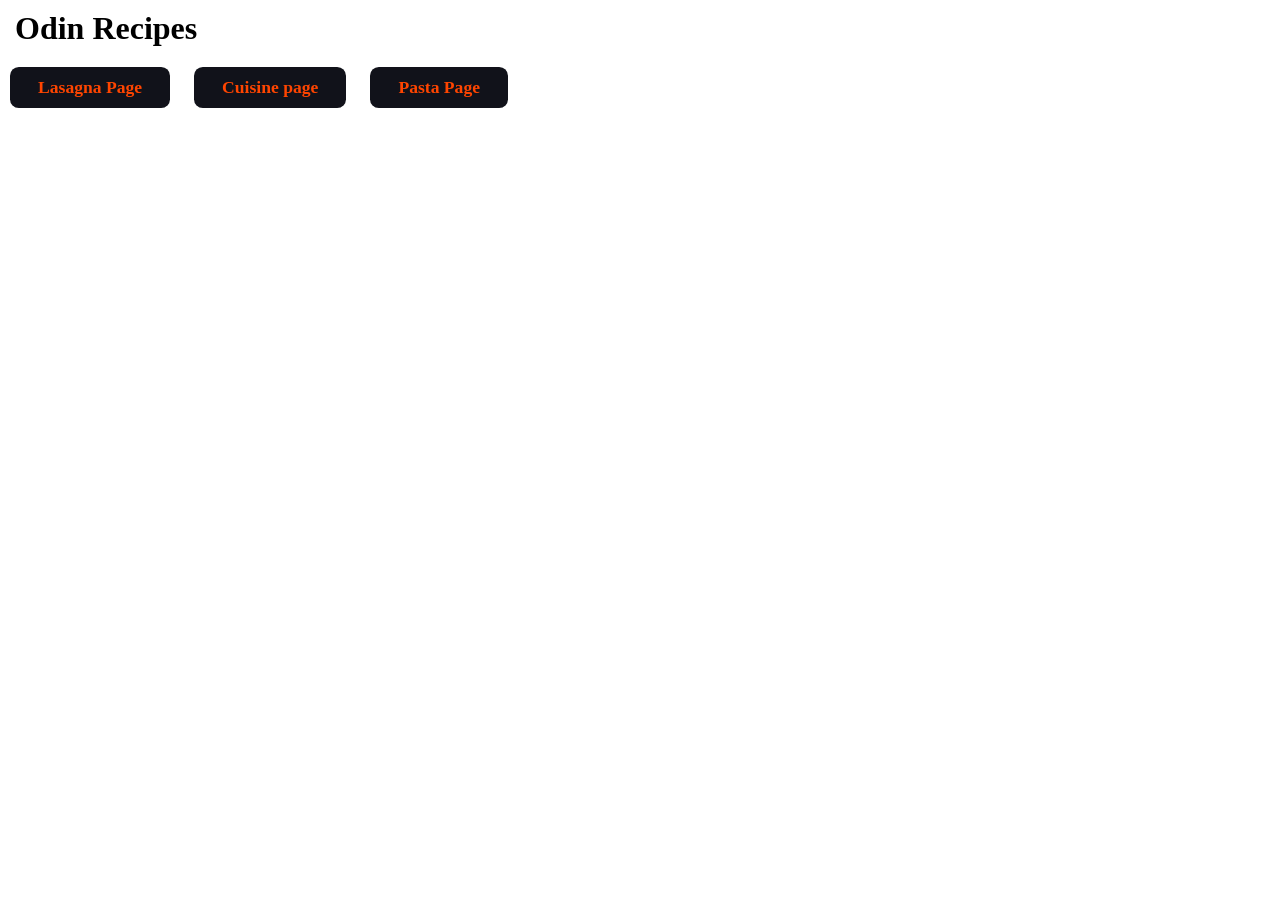
<file: index.html>
<!DOCTYPE html>
<html lang="en">
<head>
  <meta charset="UTF-8">
  <meta name="viewport" content="width=device-width, initial-scale=1.0">
  <title>Odin Recipes</title>
  <link rel="icon" type="image" href="finishDish.jpg" />
   <link rel="stylesheet" href="CSS_Folder/Style.css">
</head>
<body>
  <h1 class="heading-txt">Odin Recipes</h1>

  <ul class="unOrder-list">
    <li><a href="recipes/lasagna.html" class="link-page">Lasagna Page</a></li>
    <li><a href="recipes/cuisine.html" class="link-page">Cuisine page</a></li>
    <li><a href="recipes/pasta.html" class="link-page">Pasta Page</a></li>
  </ul>
</body>
</html>
</file>
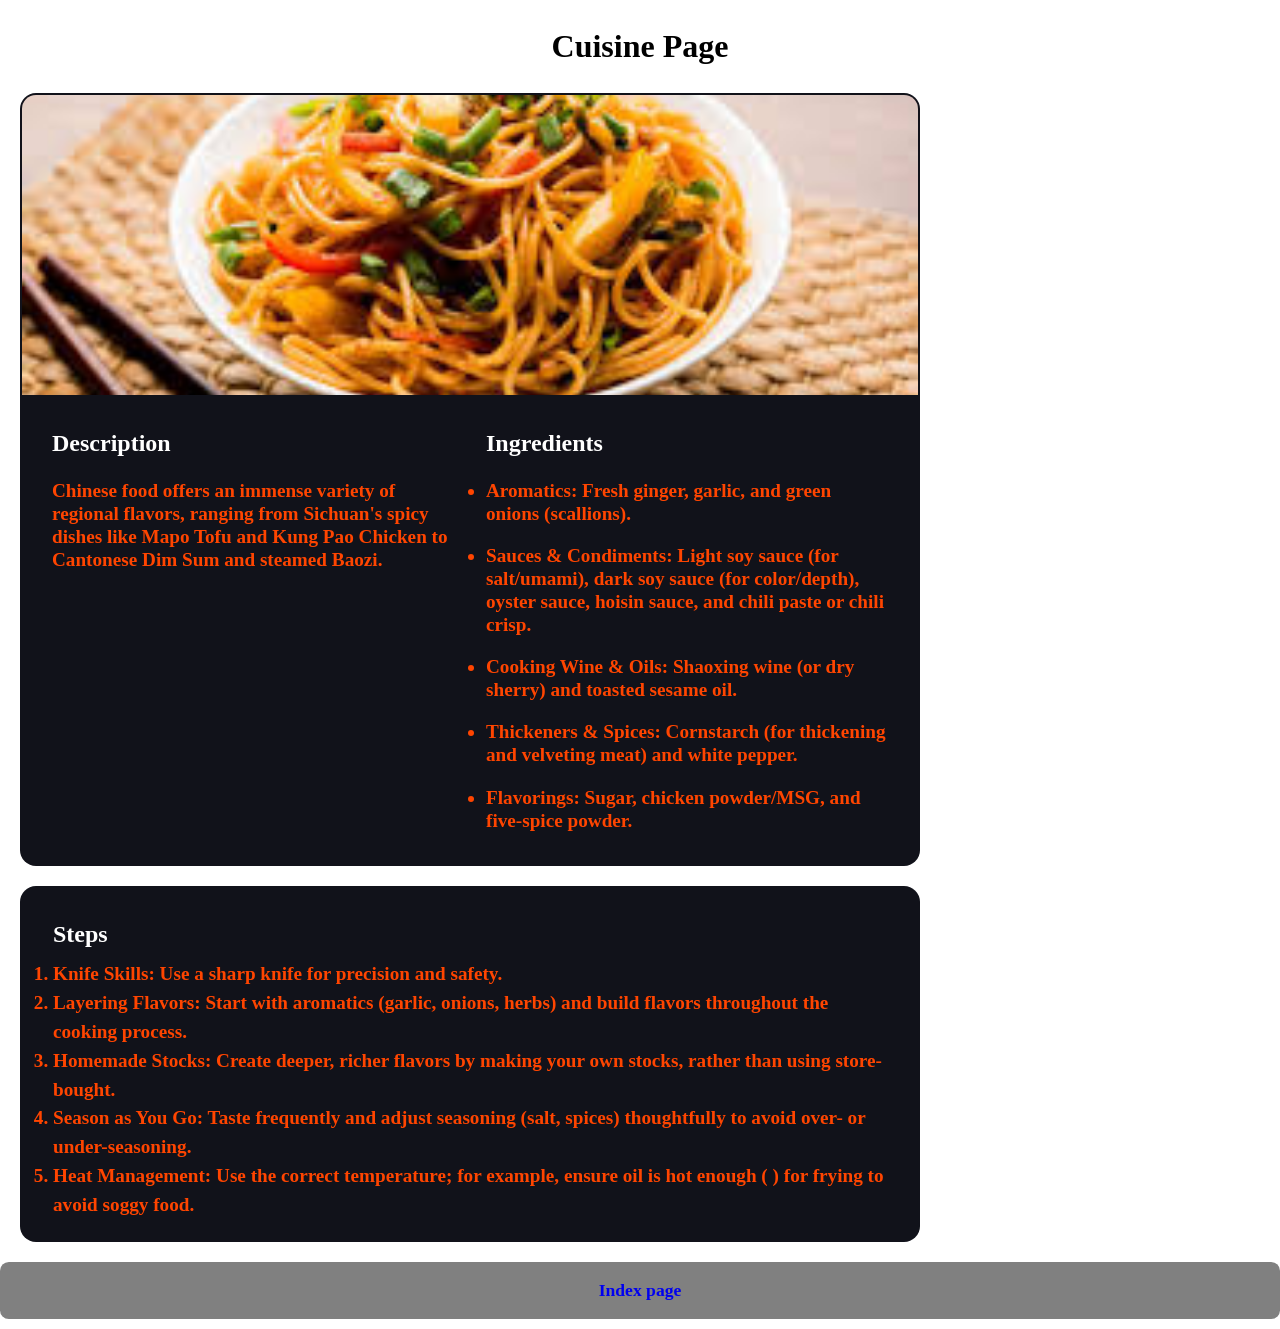
<file: recipes/cuisine.html>
<!DOCTYPE html>
<html lang="en">
<head>
  <meta charset="UTF-8">
  <meta name="viewport" content="width=device-width, initial-scale=1.0">
  <title>Cuisine Page</title>
  <link rel="icon" type="image" href="../finishDish.jpg" />
  <link rel="stylesheet" href="../CSS_Folder/Style.css">
</head>
<body>
  <h1 class="header">Cuisine Page</h1>
  
  <section class="container">
   <img src="../Image_folder/download (1).jpeg" alt="cuisine dish"  class="image-dish">

   <main class="description_list">
    <section class="first_list">
    <h2>Description</h2>
    <p>Chinese food offers an immense variety of regional flavors, ranging from Sichuan's spicy dishes like Mapo Tofu and Kung Pao Chicken to Cantonese Dim Sum and steamed Baozi. </p>
    </section>

   <!-- ingredients -->
   <section class="first_list">
    <h2>Ingredients</h2>
    <ul>
     <li>Aromatics: Fresh ginger, garlic, and green onions (scallions).</li>
     <li>Sauces & Condiments: Light soy sauce (for salt/umami), dark soy sauce (for color/depth), oyster sauce, hoisin  sauce, and chili paste or chili crisp.</li>
     <li>Cooking Wine & Oils: Shaoxing wine (or dry sherry) and toasted sesame oil.</li>
     <li>Thickeners & Spices: Cornstarch (for thickening and velveting meat) and white pepper.</li>
     <li>Flavorings: Sugar, chicken powder/MSG, and five-spice powder.</li>
    </ul>
    </section>
   </section>
  </main>

  <!-- steps to prepare cuisine -->
   <section class="steps-list">
   <h2>Steps</h2>
   <ol>
    <li>Knife Skills: Use a sharp knife for precision and safety.</li>
    <li>Layering Flavors: Start with aromatics (garlic, onions, herbs) and build flavors throughout the cooking process.</li>
    <li>Homemade Stocks: Create deeper, richer flavors by making your own stocks, rather than using store-bought.</li>
    <li>Season as You Go: Taste frequently and adjust seasoning (salt, spices) thoughtfully to avoid over- or under-seasoning.</li>
    <li>Heat Management: Use the correct temperature; for example, ensure oil is hot enough (
) for frying to avoid soggy food.</li>
  </ol>
  </section>
    <section class="link-text">
     <a href="../index.html" class="link">Index page</a>
    </section>
</body>
</html>
</file>
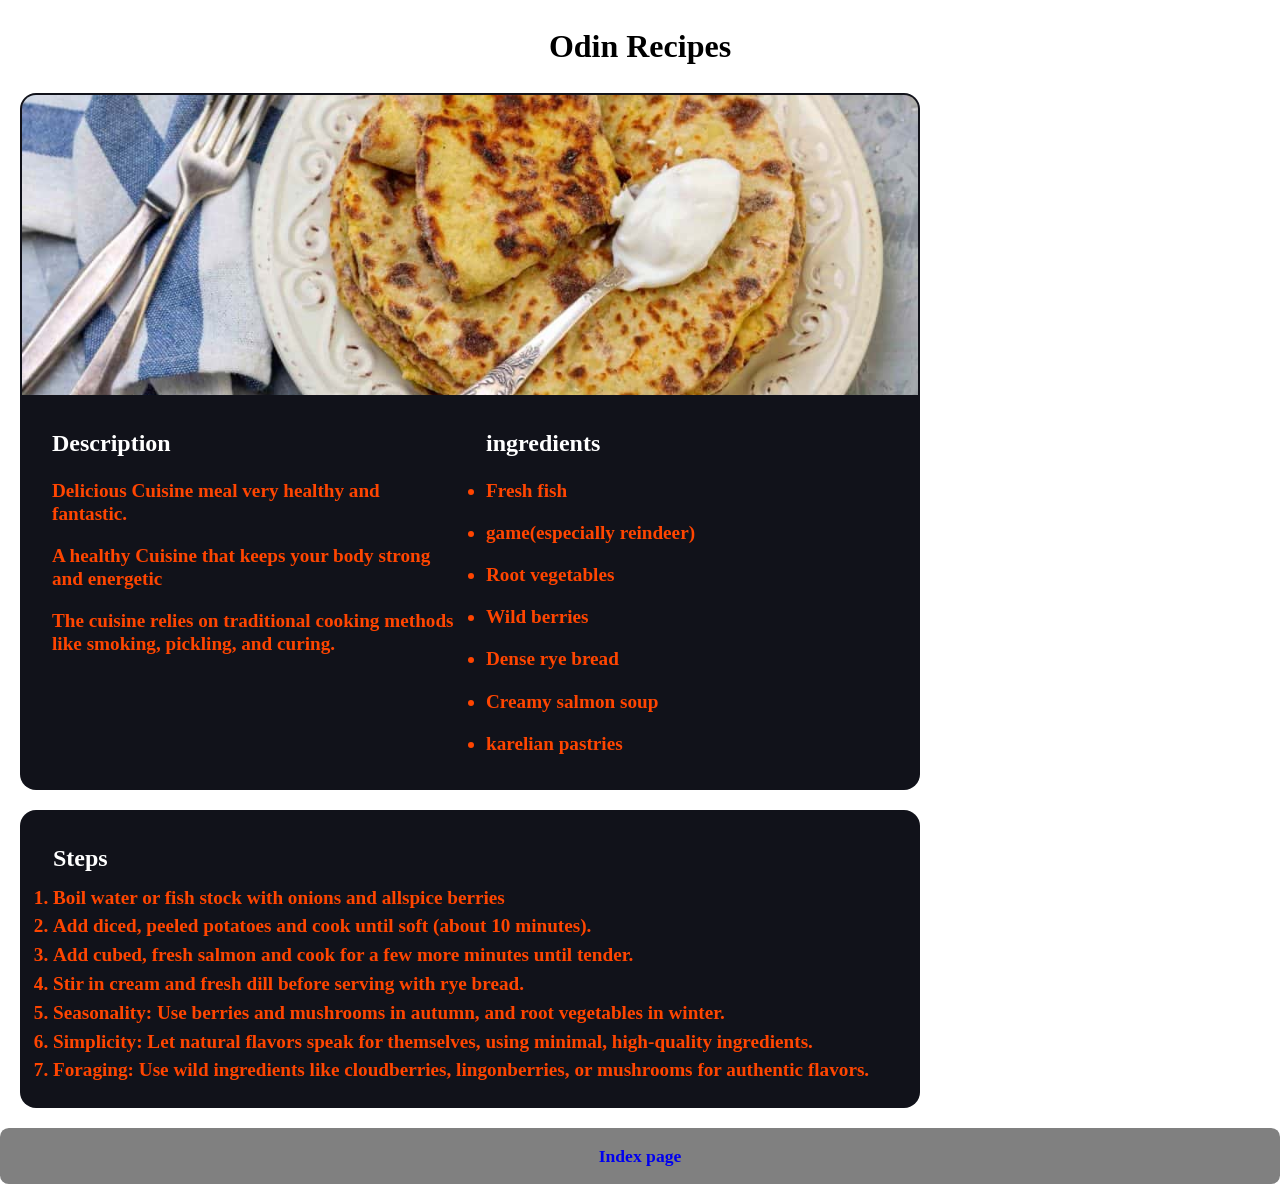
<file: recipes/lasagna.html>
<!DOCTYPE html>
<html lang="en">
<head>
  <meta charset="UTF-8">
  <meta name="viewport" content="width=device-width, initial-scale=1.0">
  <title>Recipes Page</title>
  <link rel="icon" type="image" href="../finishDish.jpg" />
   <link rel="stylesheet" href="../CSS_Folder/Style.css">
</head>
<body>
  <h1 class="header">Odin Recipes</h1>

  <section class="container">
    <img src="../Image_folder/finishDish.jpg" alt="lasagna dish" class="image-dish">

    <main class="description_list">
    <section class="first_list">
   <!-- Description Recipes -->
    <h2>Description</h2>
    <p>Delicious Cuisine meal very healthy and fantastic.</p>
    <p>A healthy Cuisine that keeps your body strong and energetic</p>
    <p>The cuisine relies on traditional cooking methods like smoking, pickling, and curing.</p>
    </section>

    <section class="first_list">
     <!-- unordered list of ingredients -->
     <h2>ingredients</h2>
      <ul>
        <li>Fresh fish</li>
        <li>game(especially reindeer)</li>
        <li>Root vegetables</li>
        <li>Wild berries</li>
        <li>Dense rye bread</li>
        <li>Creamy salmon soup</li>
        <li>karelian pastries</li>
      </ul>
    </section>
   </main>
  </section> 


   <!-- ordered list of steps -->
    <section class="steps-list">
     <h2>Steps</h2>
     <ol>
        <li>Boil water or fish stock with onions and allspice berries</li>
        <li>Add diced, peeled potatoes and cook until soft (about 10 minutes).</li>
        <li>Add cubed, fresh salmon and cook for a few more minutes until tender.</li>
        <li>Stir in cream and fresh dill before serving with rye bread.</li>
        <li>Seasonality: Use berries and mushrooms in autumn, and root vegetables in winter.</li>
        <li>Simplicity: Let natural flavors speak for themselves, using minimal, high-quality ingredients.</li>
        <li>Foraging: Use wild ingredients like cloudberries, lingonberries, or mushrooms for authentic flavors. </li>
     </ol>
   </section> 

    <section class="link-text">
     <a href="../index.html" class="link">Index page</a>
    </section>
</body>
</html>
</file>
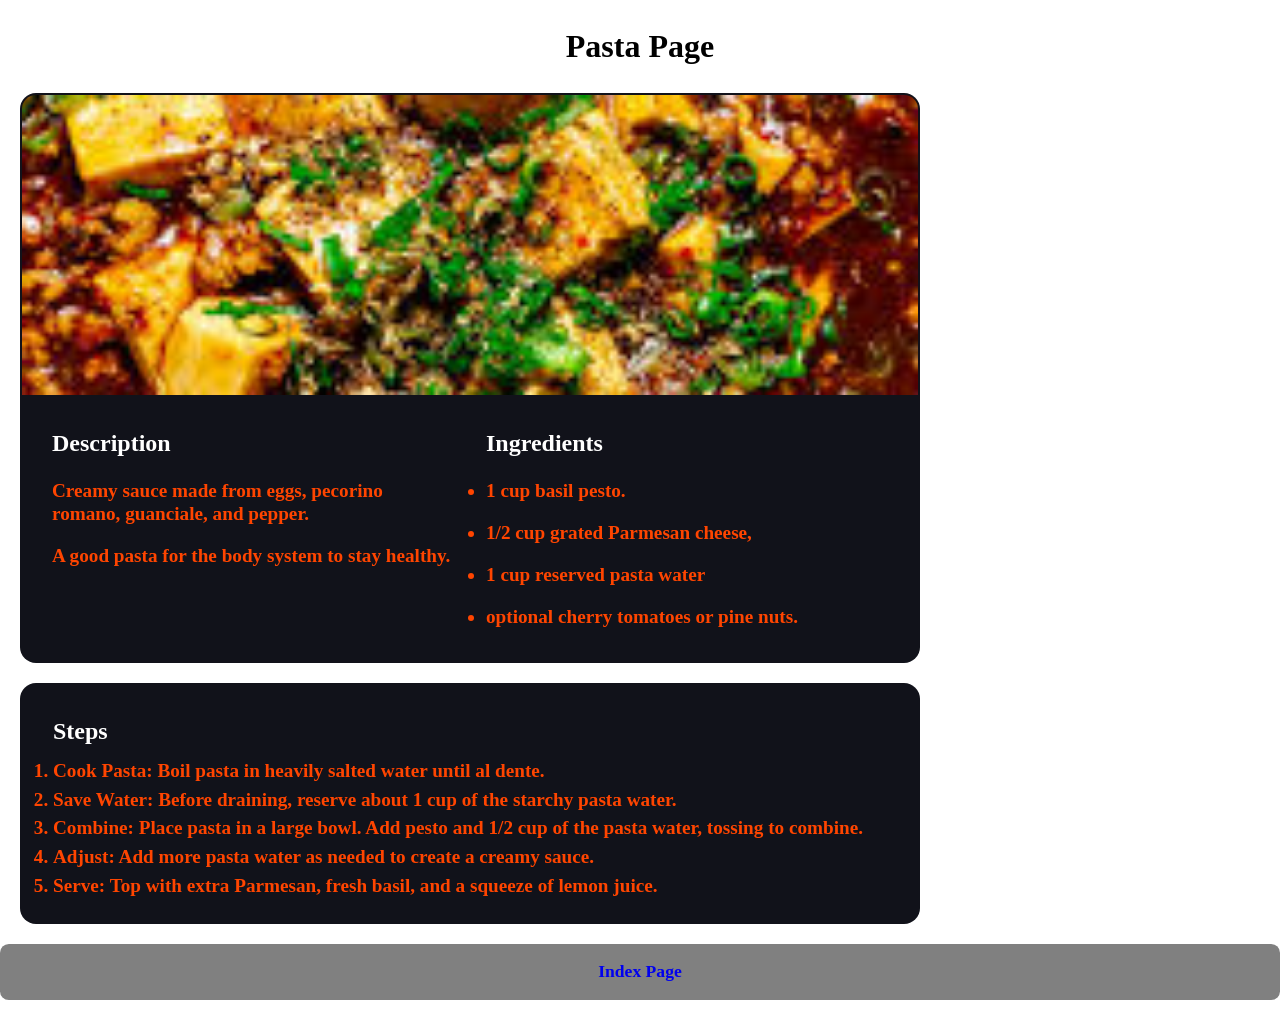
<file: recipes/pasta.html>
<!DOCTYPE html>
<html lang="en">
<head>
  <meta charset="UTF-8">
  <meta name="viewport" content="width=device-width, initial-scale=1.0">
  <title>Pasta Page</title>
  <link rel="icon" type="image" href="../finishDish.jpg" />
  <link rel="stylesheet" href="../CSS_Folder/Style.css">
</head>
<body>
  <h1 class="header">Pasta Page</h1>
  <!-- image -->
   <section class="container">
    <img src="../Image_folder/download.jpeg" alt="pastaFood" class="image-dish">

   <!-- Description -->
    <main class="description_list">
    <section class="first_list">
      <h2>Description</h2>
      <p>Creamy sauce made from eggs, pecorino romano, guanciale, and pepper.</p>
      <p>A good pasta for the body system to stay healthy.</p>
    </section>

   <!-- unordered list -->
      <section class="first_list">
        <h2>Ingredients</h2>
        <ul>
          <li>1 cup basil pesto.</li>
          <li>1/2 cup grated Parmesan cheese, </li>
          <li>1 cup reserved pasta water</li>
          <li>optional cherry tomatoes or pine nuts.</li>
        </ul>
      </section>
      </main>
    </section>
    <!-- Steps -->
     <section class="steps-list">
     <h2>Steps</h2>
     <ol>
      <li>Cook Pasta: Boil pasta in heavily salted water until al dente.</li>
      <li>Save Water: Before draining, reserve about 1 cup of the starchy pasta water.</li>
      <li>Combine: Place pasta in a large bowl. Add pesto and 1/2 cup of the pasta water, tossing to combine.</li>
      <li>Adjust: Add more pasta water as needed to create a creamy sauce.</li>
      <li>Serve: Top with extra Parmesan, fresh basil, and a squeeze of lemon juice.</li>
     </ol>
     </section>
      
     <section class="link-text">
      <a href="../index.html" class="link">Index Page</a>
    </section>
</body>
</html>
</file>
<file: CSS_Folder/Style.css>
*{
  padding: 0;
  margin: 0;
  box-sizing: border-box;
}
body{
  min-height: 100vh;
  min-height: 100dvh;
  scroll-behavior: smooth;
}
.image-dish{
  width: 100%;
  height: 300px;
  object-fit: cover;
}
.container{
  display: grid;
  overflow: hidden;
  background-color: #11121a;
  border: 2px solid #0000;
  border-radius: 1em;
  color: #fff;
  max-width: 900px;
  margin-inline-start: 20px;
  margin-inline-end: 20px;
  justify-self: center;
  
}
.description_list{
  padding: 23px 30px;
  display: grid;
  grid-template-columns: repeat(2, 1fr);
  gap: 2em;
}
.first_list h2{
  padding: 0.5em 0;
}
.first_list p, .first_list  ul li{
  padding: 0.5em 0;
  font-weight: 600;
  line-height: 1.2;
  color: orangered;
  font-size: 1.2em;

}
/* .first_list  ul li{
  font-size: 1.2em;
} */
.steps-list{
  display: grid;
  max-width: 900px;
  padding: 23px 33px;
  justify-self: center;
  /* margin-inline-start: 20px;
  margin-inline-end: 20px;
  margin-top: 20px; */
  margin: 20px;
  background-color: #11121a;
  border-radius: 1em;
  overflow: hidden;

  h2{
    color: #fff;
    padding: 0.5em 0;
  }
}
.steps-list ol li{
  color: orangered;
  line-height: 1.5;
  font-weight: 600;
  font-size: 1.2em;
}
.link-text{
  display: grid;
  justify-self: center;
  text-align: center;
  margin-bottom: 10px;
}
.link{
  padding: 1em 1.2em;
  background-color: gray;
  font-weight: 600;
  border-radius: 0.5em;
  text-decoration: none;
  font-size: 1.1em;
}
.header{
  padding: 28px 34px;
  margin: auto;
  text-align: center;
}
.unOrder-list li{
  display: inline-block;
}
.unOrder-list li .link-page{
  color: orangered;
  padding: 10px 28px;
  margin: 10px 10px;
  font-weight: 600;
  display: inline-block;
  background-color: #11121a;
  border-radius: 0.5em;
  text-decoration: none;
  font-size: 1.1em;
}
.heading-txt{
  padding: 10px 15px;
}

@media (max-width: 768px) {
  .description_list{
    grid-template-columns: 1fr;
    gap: 1em;
  }
  .first_list h1, .steps-list h1{
    font-size: 1.1em;
  }
  .first_list p, .first_list  ul li, .steps-list ol li{
    font-size: 0.8em;
    line-height: 1.1;
  }
  .steps-list ol li{
      line-height: 1.3;
  }
  .header{
    font-size: 1.3em;
  }
  .link{
    padding: 0.8em 1em;
    font-size: 0.8em;
  }
  .link-text{
    margin: 15px auto;
  }
  .unOrder-list .link-page{
   font-size: 0.5em;
   padding: 8px 10px;
  }
}
</file>
